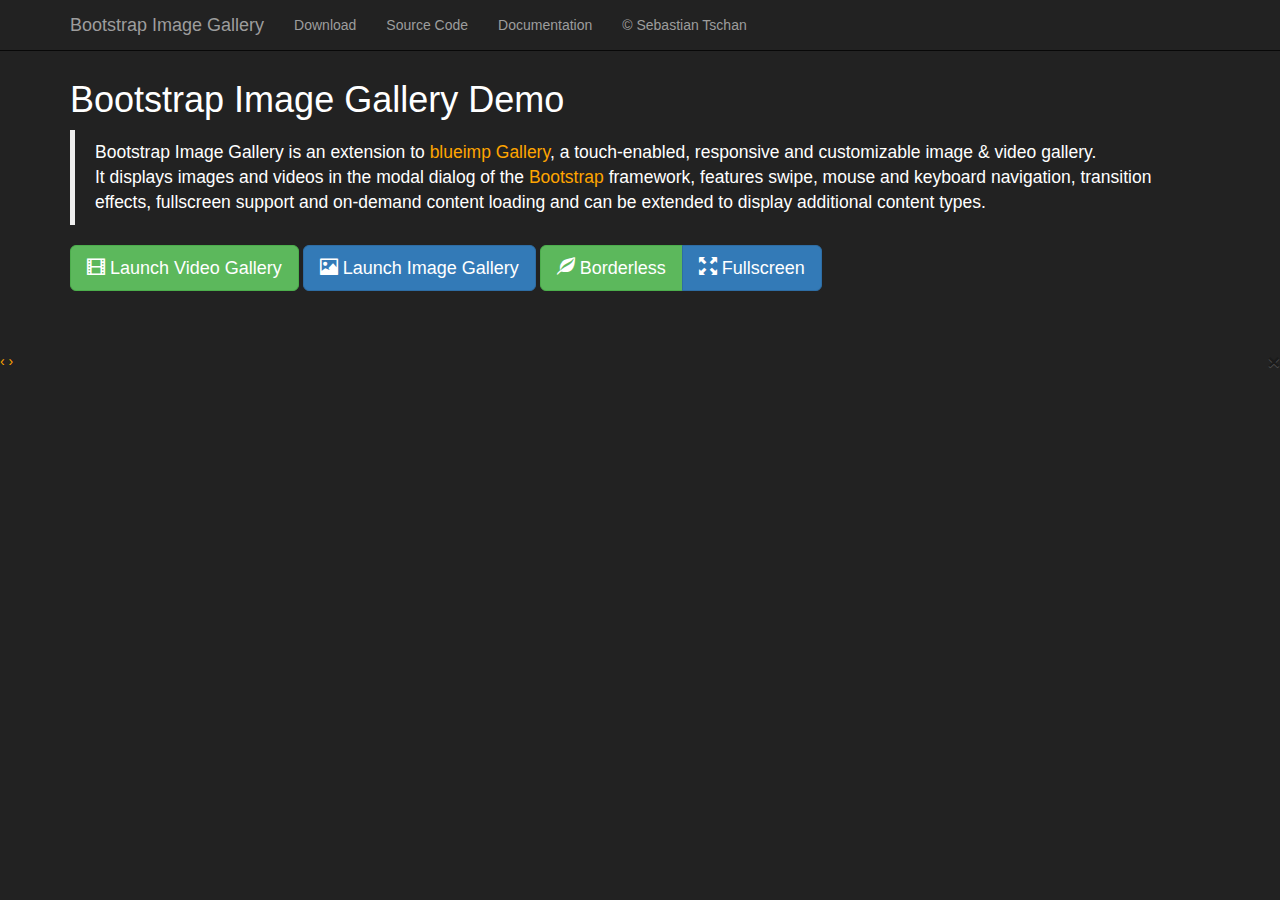
<file: luzgallery/static/util/Bootstrap-Image-Gallery-3.1.1/index.html>
<!DOCTYPE HTML>
<!--
/*
 * Bootstrap Image Gallery Demo 3.0.1
 * https://github.com/blueimp/Bootstrap-Image-Gallery
 *
 * Copyright 2013, Sebastian Tschan
 * https://blueimp.net
 *
 * Licensed under the MIT license:
 * http://www.opensource.org/licenses/MIT
 */
-->
<html lang="en">
<head>
<!--[if IE]>
<meta http-equiv="X-UA-Compatible" content="IE=edge,chrome=1">
<![endif]-->
<meta charset="utf-8">
<title>Bootstrap Image Gallery</title>
<meta name="description" content="Bootstrap Image Gallery is an extension to blueimp Gallery, a touch-enabled, responsive and customizable image and video gallery. It displays images and videos in the modal dialog of the Bootstrap framework, features swipe, mouse and keyboard navigation, transition effects, fullscreen support and on-demand content loading and can be extended to display additional content types.">
<meta name="viewport" content="width=device-width, initial-scale=1.0">
<link rel="stylesheet" href="http://netdna.bootstrapcdn.com/bootstrap/3.0.2/css/bootstrap.min.css">
<link rel="stylesheet" href="http://blueimp.github.io/Gallery/css/blueimp-gallery.min.css">
<link rel="stylesheet" href="css/bootstrap-image-gallery.css">
<link rel="stylesheet" href="css/demo.css">
</head>
<body>
<div class="navbar navbar-default navbar-fixed-top navbar-inverse">
    <div class="container">
        <div class="navbar-header">
            <button type="button" class="navbar-toggle" data-toggle="collapse" data-target=".navbar-fixed-top .navbar-collapse">
                <span class="icon-bar"></span>
                <span class="icon-bar"></span>
                <span class="icon-bar"></span>
            </button>
            <a class="navbar-brand" href="https://github.com/blueimp/Bootstrap-Image-Gallery">Bootstrap Image Gallery</a>
        </div>
        <div class="navbar-collapse collapse">
            <ul class="nav navbar-nav">
                <li><a href="https://github.com/blueimp/Bootstrap-Image-Gallery/tags">Download</a></li>
                <li><a href="https://github.com/blueimp/Bootstrap-Image-Gallery">Source Code</a></li>
                <li><a href="https://github.com/blueimp/Bootstrap-Image-Gallery/blob/master/README.md">Documentation</a></li>
                <li><a href="https://blueimp.net">&copy; Sebastian Tschan</a></li>
            </ul>
        </div>
    </div>
</div>
<div class="container">
    <h1>Bootstrap Image Gallery Demo</h1>
    <blockquote>
        <p>Bootstrap Image Gallery is an extension to <a href="http://blueimp.github.io/Gallery/">blueimp Gallery</a>, a touch-enabled, responsive and customizable image &amp; video gallery.<br>It displays images and videos in the modal dialog of the <a href="http://getbootstrap.com/">Bootstrap</a> framework, features swipe, mouse and keyboard navigation, transition effects, fullscreen support and on-demand content loading and can be extended to display additional content types.</p>
    </blockquote>
    <form class="form-inline">
        <div class="form-group">
            <button id="video-gallery-button" type="button" class="btn btn-success btn-lg">
                <i class="glyphicon glyphicon-film"></i>
                Launch Video Gallery
            </button>
        </div>
        <div class="form-group">
            <button id="image-gallery-button" type="button" class="btn btn-primary btn-lg">
                <i class="glyphicon glyphicon-picture"></i>
                Launch Image Gallery
            </button>
        </div>
        <div class="btn-group" data-toggle="buttons">
          <label class="btn btn-success btn-lg">
            <i class="glyphicon glyphicon-leaf"></i>
            <input id="borderless-checkbox" type="checkbox"> Borderless
          </label>
          <label class="btn btn-primary btn-lg">
            <i class="glyphicon glyphicon-fullscreen"></i>
            <input id="fullscreen-checkbox" type="checkbox"> Fullscreen
          </label>
        </div>
    </form>
    <br>
    <!-- The container for the list of example images -->
    <div id="links"></div>
    <br>
</div>
<!-- The Bootstrap Image Gallery lightbox, should be a child element of the document body -->
<div id="blueimp-gallery" class="blueimp-gallery">
    <!-- The container for the modal slides -->
    <div class="slides"></div>
    <!-- Controls for the borderless lightbox -->
    <h3 class="title"></h3>
    <a class="prev">‹</a>
    <a class="next">›</a>
    <a class="close">×</a>
    <a class="play-pause"></a>
    <ol class="indicator"></ol>
    <!-- The modal dialog, which will be used to wrap the lightbox content -->
    <div class="modal fade">
        <div class="modal-dialog">
            <div class="modal-content">
                <div class="modal-header">
                    <button type="button" class="close" aria-hidden="true">&times;</button>
                    <h4 class="modal-title"></h4>
                </div>
                <div class="modal-body next"></div>
                <div class="modal-footer">
                    <button type="button" class="btn btn-default pull-left prev">
                        <i class="glyphicon glyphicon-chevron-left"></i>
                        Previous
                    </button>
                    <button type="button" class="btn btn-primary next">
                        Next
                        <i class="glyphicon glyphicon-chevron-right"></i>
                    </button>
                </div>
            </div>
        </div>
    </div>
</div>
<script src="http://ajax.googleapis.com/ajax/libs/jquery/1.10.2/jquery.min.js"></script>
<!-- Bootstrap JS is not required, but included for the responsive demo navigation and button states -->
<script src="http://netdna.bootstrapcdn.com/bootstrap/3.0.2/js/bootstrap.min.js"></script>
<script src="http://blueimp.github.io/Gallery/js/jquery.blueimp-gallery.min.js"></script>
<script src="js/bootstrap-image-gallery.js"></script>
<script src="js/demo.js"></script>
</body> 
</html>
</file>
<file: luzgallery/static/util/Bootstrap-Image-Gallery-3.1.1/css/demo.css>
@charset "UTF-8";
/*
 * Bootstrap Image Gallery Demo CSS 3.0.0
 * https://github.com/blueimp/Bootstrap-Image-Gallery
 *
 * Copyright 2013, Sebastian Tschan
 * https://blueimp.net
 *
 * Licensed under the MIT license:
 * http://www.opensource.org/licenses/MIT
 */

body {
    padding-top: 60px;
    background: #222;
    color: #fff;
}
h1 {
    font-family: "Lucida Grande", "Lucida Sans Unicode", Arial, sans-serif;
}
a {
    color: orange;
}
a:hover {
    color: lightblue;
    text-decoration: none;
}
.modal {
	overflow: auto;
	color: #333;
}
</file>
